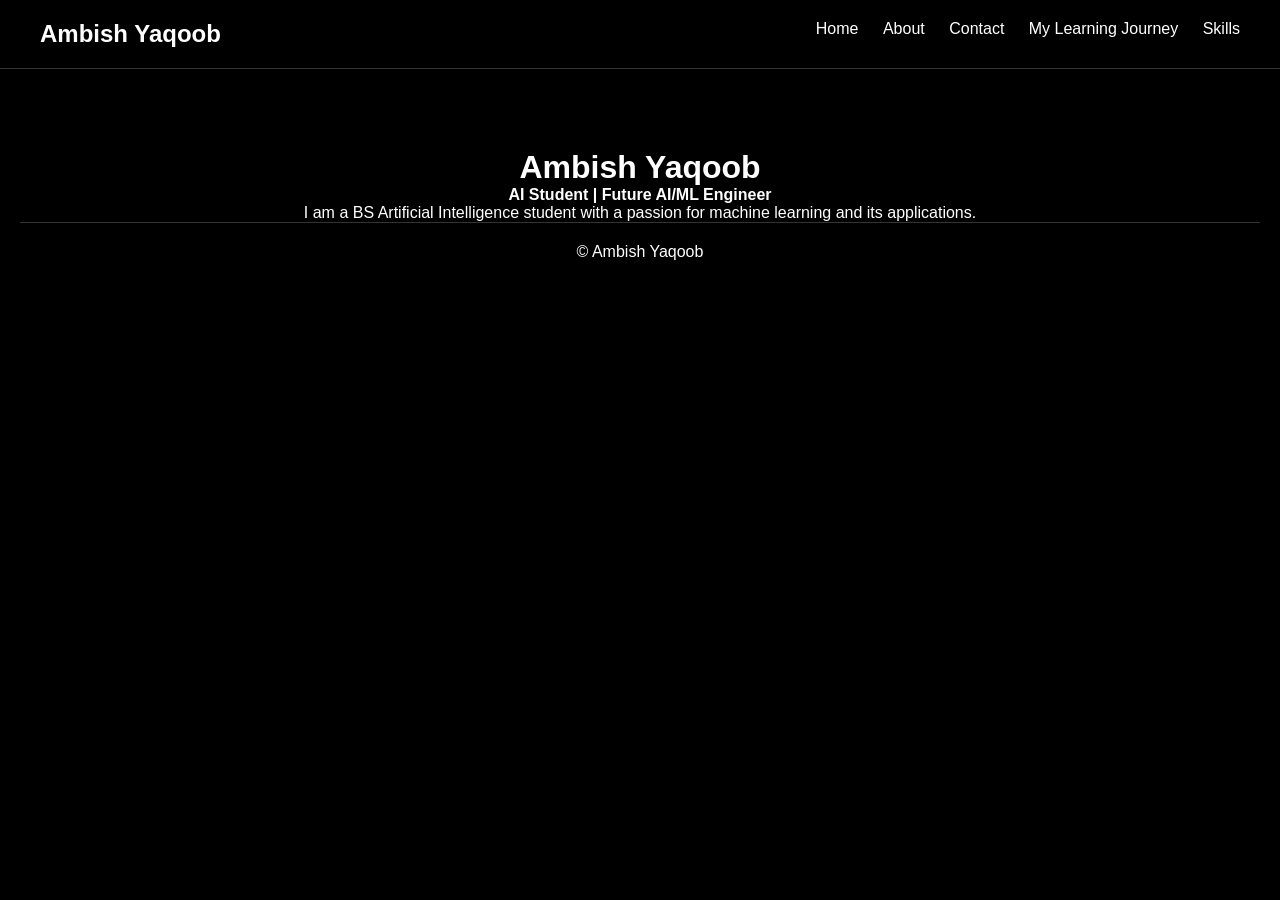
<file: index.html>
<!DOCTYPE html>
<html lang="en">
<head>
    <meta charset="UTF-8">
    <title>Home</title>
    <link rel="stylesheet" href="style.css">
</head>
<body>

<header>
    <h2>Ambish Yaqoob</h2>
    <div id="navbar"></div>
</header>

<script>
  fetch("navbar.html")
    .then(res => res.text())
    .then(data => {
      document.getElementById("navbar").innerHTML = data;
    });
</script>

<div class="page-box">
    <h1>Ambish Yaqoob</h1>

    <p><strong>AI Student | Future AI/ML Engineer</strong></p>

    <p>
        I am a BS Artificial Intelligence student with a passion for machine learning and its applications.
<footer>
    <p>© Ambish Yaqoob</p>
</footer>
</file>
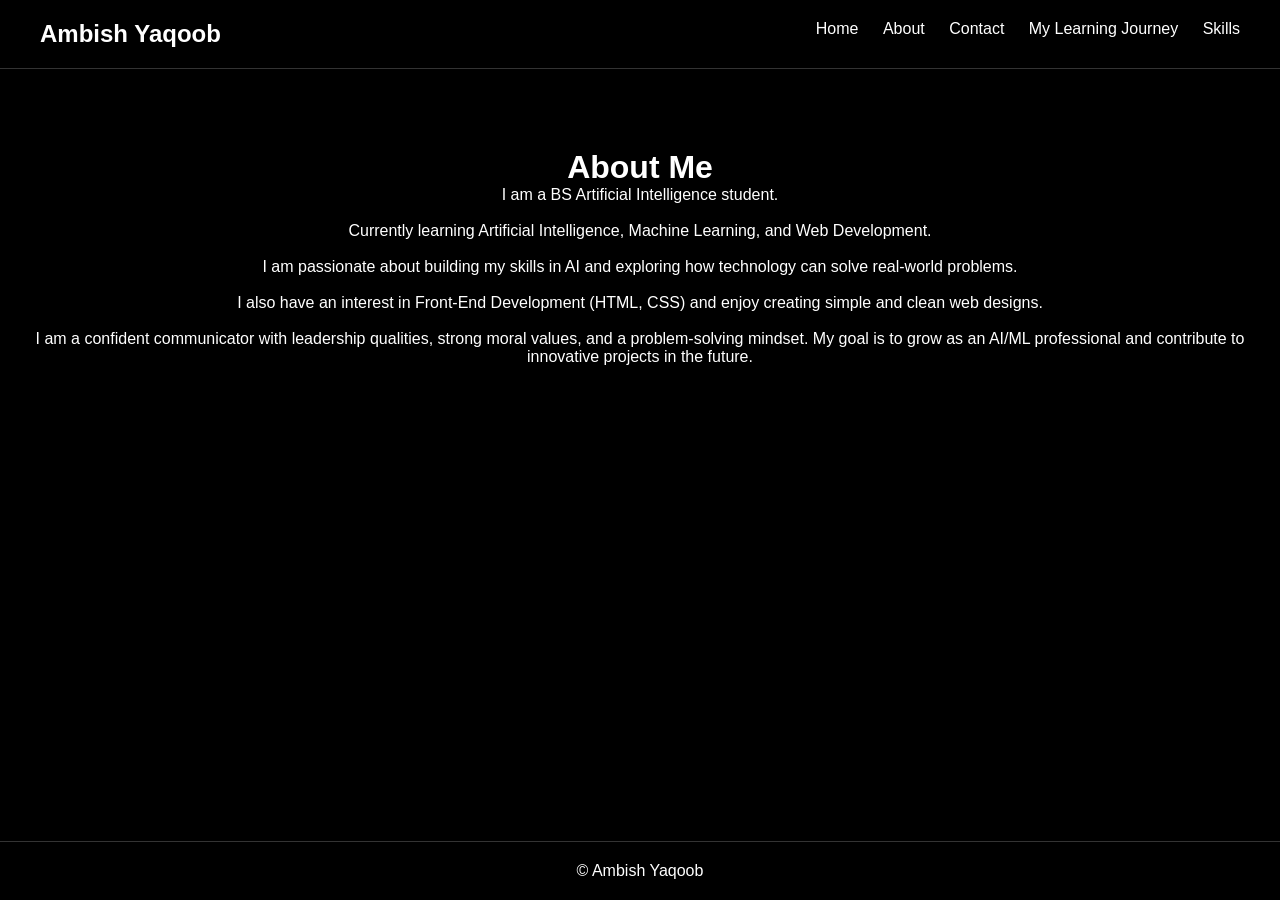
<file: about.html>
<!DOCTYPE html>
<html lang="en">
<head>
    <meta charset="UTF-8">
    <title>About</title>
    <link rel="stylesheet" href="style.css">
</head>
<body>

<header>
    <h2>Ambish Yaqoob</h2>
    <div id="navbar"></div>
</header>

<script>
  fetch("navbar.html")
    .then(res => res.text())
    .then(data => {
      document.getElementById("navbar").innerHTML = data;
    });
</script>

<div class="page-box">
    <h1>About Me</h1>
    <p>
        I am a BS Artificial Intelligence student.<br><br>

        Currently learning Artificial Intelligence, Machine Learning, and Web Development.<br><br>

        I am passionate about building my skills in AI and exploring how technology can solve real-world problems.<br><br>

        I also have an interest in Front-End Development (HTML, CSS) and enjoy creating simple and clean web designs.<br><br>

        I am a confident communicator with leadership qualities, strong moral values, and a problem-solving mindset. My goal is to grow as an AI/ML professional and contribute to innovative projects in the future.
    </p>
</div>

<footer>
    <p>© Ambish Yaqoob</p>
</footer>

</body>
</html>
</file>
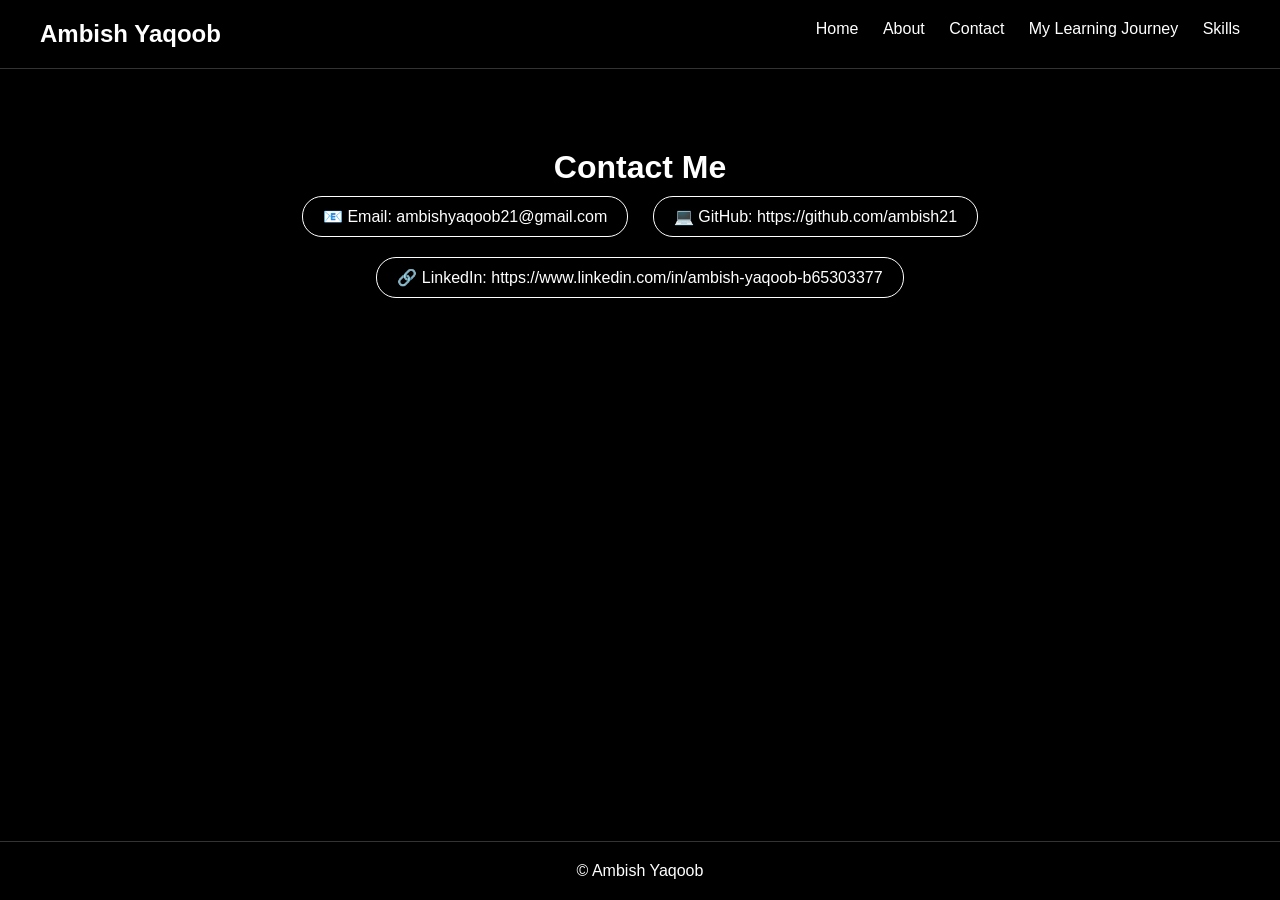
<file: contact.html>
<!DOCTYPE html>
<html lang="en">
<head>
    <meta charset="UTF-8">
    <title>Contact</title>
    <link rel="stylesheet" href="style.css">
</head>
<body>

<header>
    <h2>Ambish Yaqoob</h2>
    <div id="navbar"></div>
</header>

<script>
  fetch("navbar.html")
    .then(res => res.text())
    .then(data => {
      document.getElementById("navbar").innerHTML = data;
    });
</script>

<div class="page-box">
    <h1>Contact Me</h1>

    <div class="skill">📧 Email: ambishyaqoob21@gmail.com</div>
    <div class="skill">💻 GitHub: https://github.com/ambish21</div>
    <div class="skill">🔗 LinkedIn: https://www.linkedin.com/in/ambish-yaqoob-b65303377</div>
</div>

<footer>
    <p>© Ambish Yaqoob</p>
</footer>

</body>
</html>
</file>
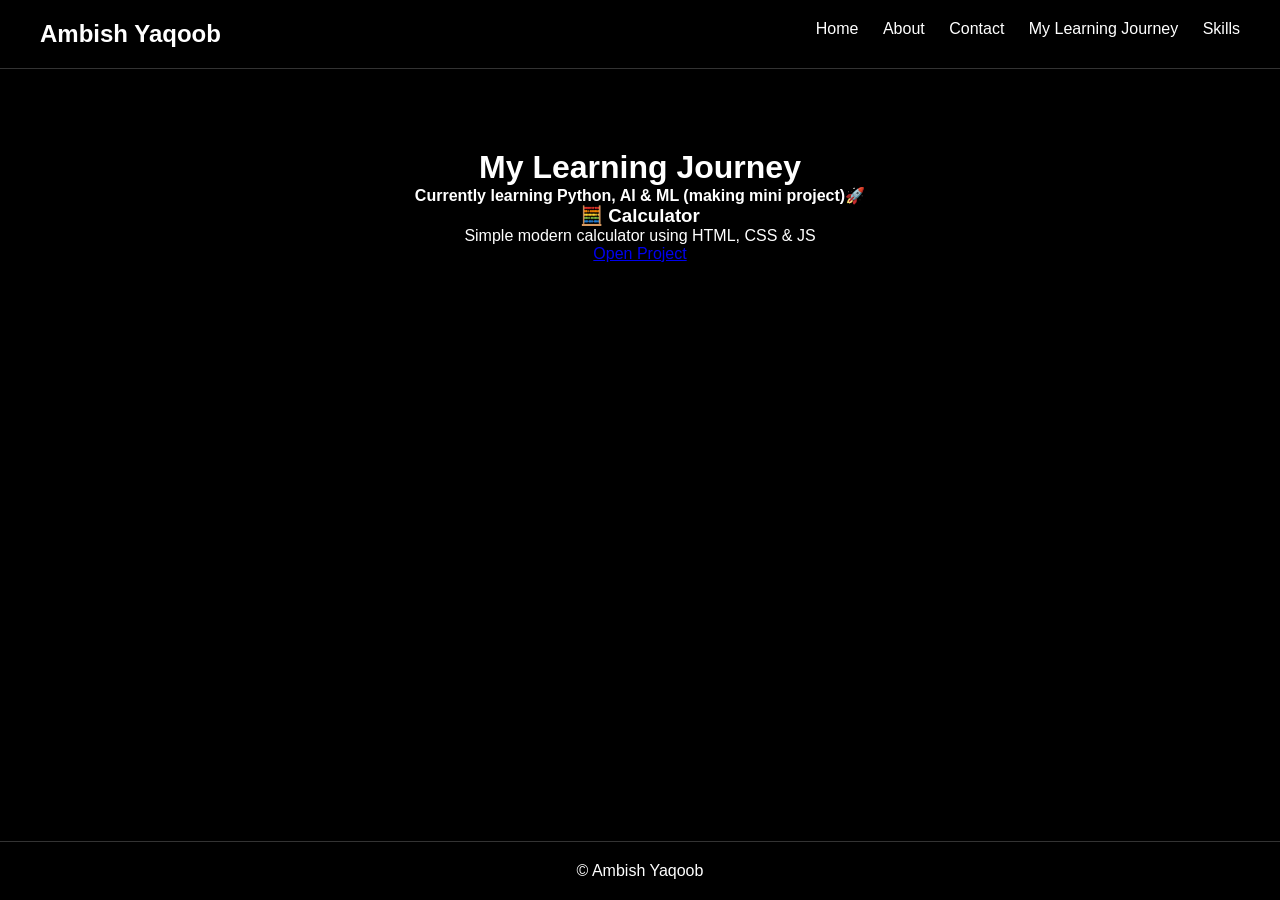
<file: learning.html>
<!DOCTYPE html>
<html lang="en">
<head>
    <meta charset="UTF-8">
    <title>My Learning Journey</title>
    <link rel="stylesheet" href="style.css">
</head>
<body>

<header>
    <h2>Ambish Yaqoob</h2>
    <div id="navbar"></div>
</header>

<script>
  fetch("navbar.html")
    .then(res => res.text())
    .then(data => {
      document.getElementById("navbar").innerHTML = data;
    });
</script>

<div class="page-box">
    <h1>My Learning Journey</h1>

    <p><strong>Currently learning Python, AI & ML (making mini project)🚀</strong></p>
<div class="project-card">
  <h3>🧮 Calculator</h3>
  <p>Simple modern calculator using HTML, CSS & JS</p>
  <a href="https://ambish21.github.io/my-1st-ai-project/calculator/index.html" class="btn">
    Open Project
  </a>
</div>


</div>
    
</div>

<footer>
    <p>© Ambish Yaqoob</p>
</footer>

</body>
</html>
</file>
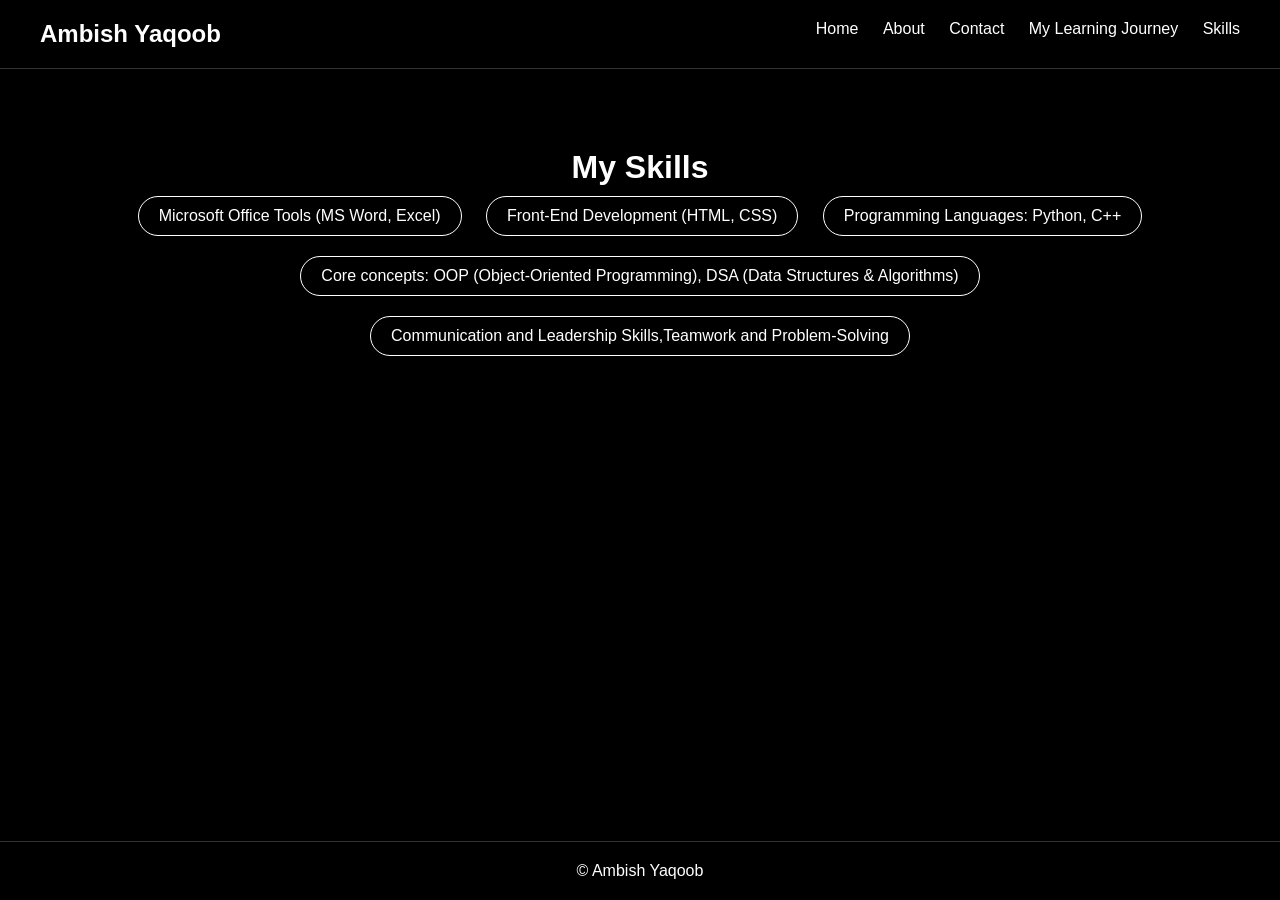
<file: skills.html>
<!DOCTYPE html>
<html lang="en">
<head>
    <meta charset="UTF-8">
    <title>Skills</title>
    <link rel="stylesheet" href="style.css">
</head>
<body>

<header>
    <h2>Ambish Yaqoob</h2>
    <div id="navbar"></div>
</header>
<script>
  fetch("navbar.html")
    .then(res => res.text())
    .then(data => {
      document.getElementById("navbar").innerHTML = data;
    });
</script>

<div class="page-box">
    <h1>My Skills</h1>

    <div class="skill">Microsoft Office Tools (MS Word, Excel)</div>
    <div class="skill">Front-End Development (HTML, CSS)</div>
    <div class="skill">Programming Languages: Python, C++</div>
    <div class="skill">Core concepts: OOP (Object-Oriented Programming), DSA (Data Structures & Algorithms)</div>
    <div class="skill">Communication and Leadership Skills,Teamwork and Problem-Solving</div>
</div>

<footer>
    <p>© Ambish Yaqoob</p>
</footer>

</body>
</html>
</file>
<file: style.css>
* {
    margin: 0;
    padding: 0;
    box-sizing: border-box;
}

body {
    background-color: #000;
    color: white;
    font-family: Arial, sans-serif;

    /* footer fix */
    display: flex;
    flex-direction: column;
    min-height: 100vh;
}

/* HEADER */
header {
    display: flex;
    justify-content: space-between;
    padding: 20px 40px;
    border-bottom: 1px solid #333;
}

nav a {
    color: white;
    margin-left: 20px;
    text-decoration: none;
}

/* PAGE BOX */
.page-box {
    text-align: center;
    padding: 80px 20px;

    /* 🔥 IMPORTANT FIX */
    flex-grow: 1;
}

/* SKILLS */
.skill {
    display: inline-block;
    margin: 10px;
    padding: 10px 20px;
    border: 1px solid white;
    border-radius: 20px;
    transition: 0.3s;
}

.skill:hover {
    background: white;
    color: black;
}

/* FOOTER */
footer {
    text-align: center;
    padding: 20px;
    border-top: 1px solid #333;
}
</file>
